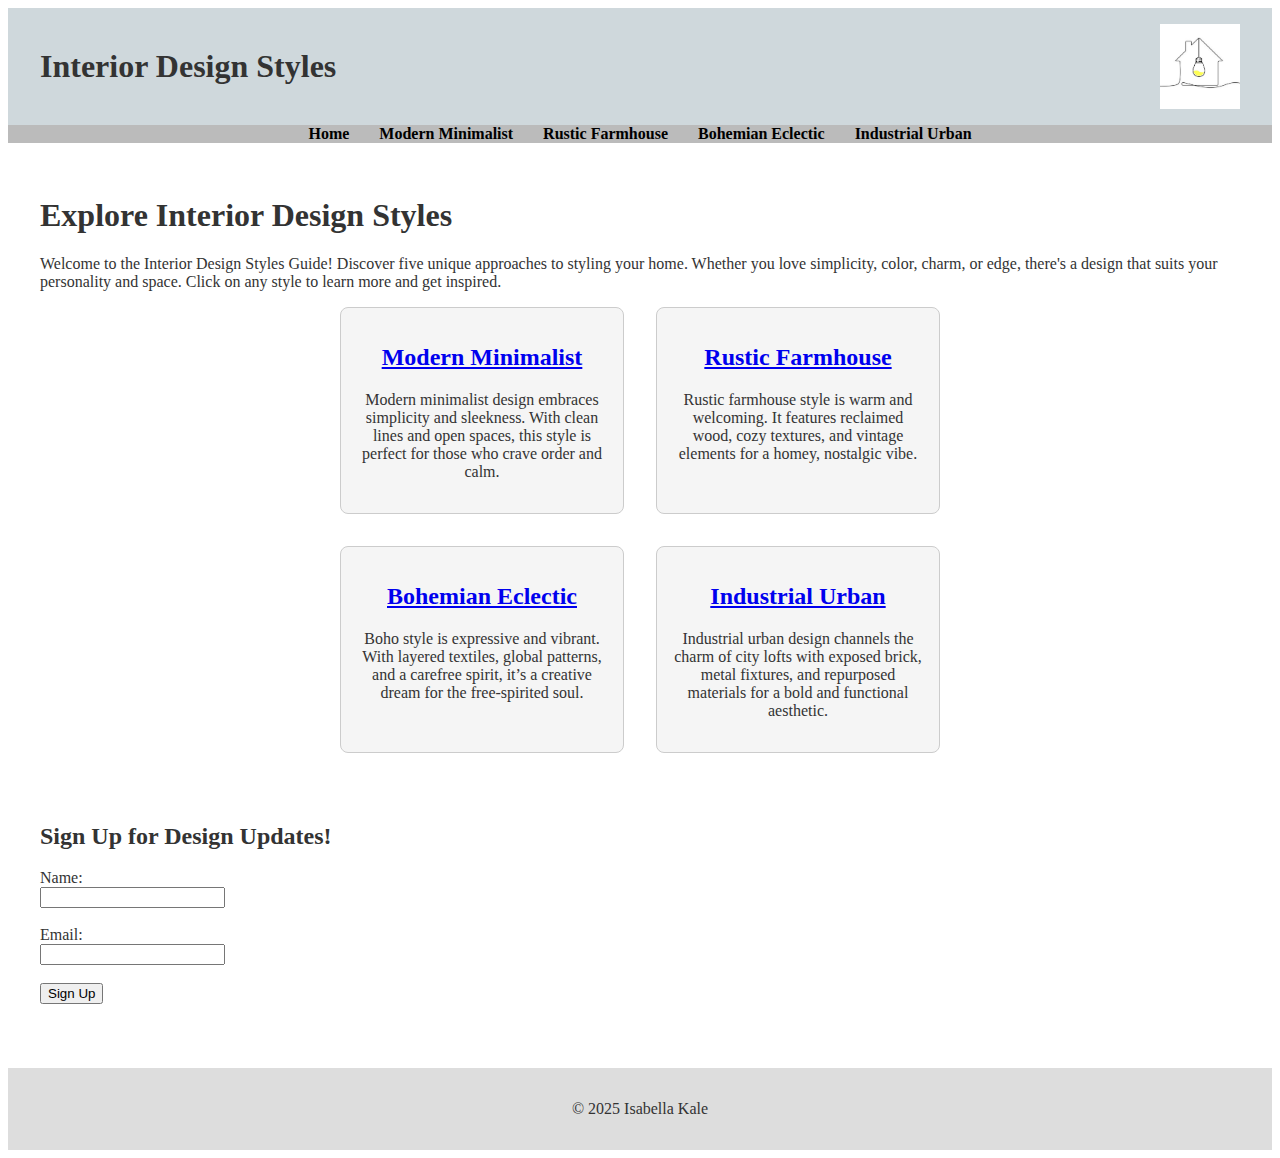
<file: index.html>
<!DOCTYPE html>
<html lang="en">
<head>
  <meta charset="UTF-8">
  <meta name="Author" content="Isabella Kale">
  <title>Interior Design Styles Guide</title>
  <link rel="stylesheet" href="css/my_styles.css">
</head>

<body class="index">
  <header class="index">
    <h1>Interior Design Styles</h1>
    <img class="logo" src="images/logo.jpg" alt="Site Logo" width="80">
  </header>

    <nav>
      <ul>
        <li><a href="index.html">Home</a></li>
        <li><a href="modern.html">Modern Minimalist</a></li>
        <li><a href="rustic.html">Rustic Farmhouse</a></li>
        <li><a href="boho.html">Bohemian Eclectic</a></li>
        <li><a href="urban.html">Industrial Urban</a></li>
      </ul>
    </nav>

    <main>
      <h1>Explore Interior Design Styles</h1>
      <p>Welcome to the Interior Design Styles Guide! Discover five unique approaches to styling your home. Whether you love simplicity, color, charm, or edge, there's a design that suits your personality and space. Click on any style to learn more and get inspired.</p>

      <section class="row">
        <div class="modern-preview">
          <h2><a href="modern.html">Modern Minimalist</a></h2>
          <p>Modern minimalist design embraces simplicity and sleekness. With clean lines and open spaces, this style is perfect for those who crave order and calm.</p>
        </div>

        <div class="rustic-preview">
          <h2><a href="rustic.html">Rustic Farmhouse</a></h2>
          <p>Rustic farmhouse style is warm and welcoming. It features reclaimed wood, cozy textures, and vintage elements for a homey, nostalgic vibe.</p>
        </div>
                   
      </section>

      <section class="row">
        <div class="boho-preview">
          <h2><a href="boho.html">Bohemian Eclectic</a></h2>
          <p>Boho style is expressive and vibrant. With layered textiles, global patterns, and a carefree spirit, it’s a creative dream for the free-spirited soul.</p>
        </div>

        <div class="urban-preview">
          <h2><a href="urban.html">Industrial Urban</a></h2>
          <p>Industrial urban design channels the charm of city lofts with exposed brick, metal fixtures, and repurposed materials for a bold and functional aesthetic.</p>
        </div>
       
      </section>

      <br>
      
      <section>
        <form onsubmit="showPopup(event)">
          <h2>Sign Up for Design Updates!</h2>

          <label for="name">Name:</label><br>
          <input type="text" id="name" name="name" required><br><br>
      
          <label for="email">Email:</label><br>
          <input type="email" id="email" name="email" required><br><br>
      
          <input type="submit" value="Sign Up">
        </form>

        <p id="thank-you" style="display: none; text-align: center; font-size: 1.2rem; margin-top: 20px;">
          Thanks for signing up! Check your inbox for updates.
        </p>
      </section>      
    </main>

  <footer>
    <p>&copy; 2025 Isabella Kale</p>
  </footer>

  <script>
    function showPopup(event) { 
      event.preventDefault();
      alert("Thank you for signing up! We'll keep you updated with the latest design trends.");
      document.querySelector("form").style.display = "none";
      document.getElementById("thank-you").style.display = "block";
    } 
  </script>
</body>
</html>
</file>
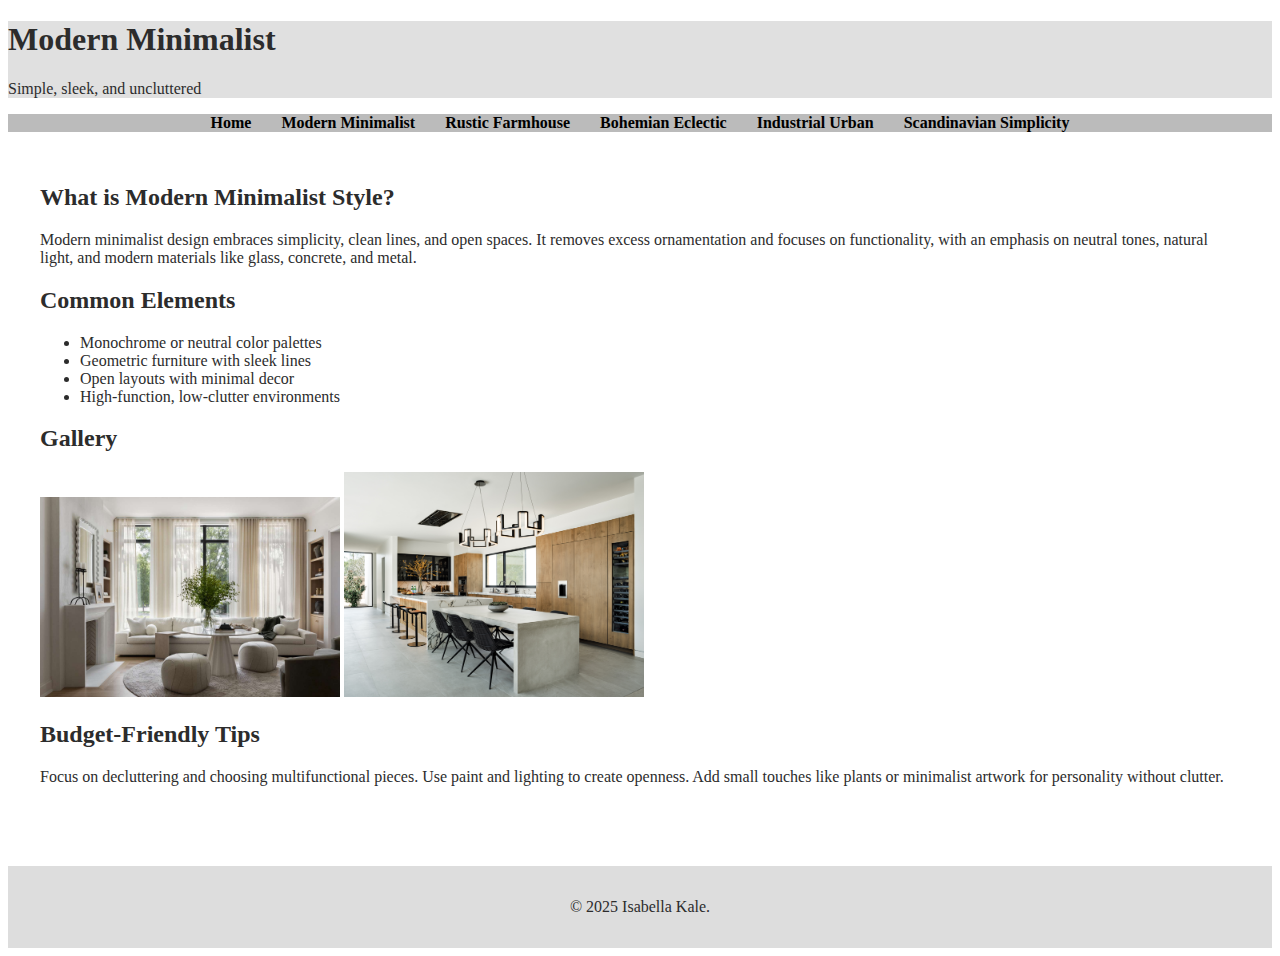
<file: modern.html>
<!DOCTYPE html>
<html lang="en">
<head>
  <meta name="author" content="Bella Kale" />
  <title>Modern Minimalist | Interior Design Styles</title>
  <link rel="stylesheet" href="css\my_styles.css" />
</head>
<body class="modern">
  <header  class="modern">
    <h1>Modern Minimalist</h1>
    <p>Simple, sleek, and uncluttered</p>
  </header>

  <nav>
    <ul>
      <li><a href="index.html">Home</a></li>
      <li><a href="modern.html">Modern Minimalist</a></li>
      <li><a href="rustic.html">Rustic Farmhouse</a></li>
      <li><a href="boho.html">Bohemian Eclectic</a></li>
      <li><a href="urban.html">Industrial Urban</a></li>
      <li><a href="scand.html">Scandinavian Simplicity</a></li>
    </ul>
  </nav>

  <main>
    <section>
      <h2>What is Modern Minimalist Style?</h2>
      <p>
        Modern minimalist design embraces simplicity, clean lines, and open spaces. It removes excess ornamentation and focuses on functionality, with an emphasis on neutral tones, natural light, and modern materials like glass, concrete, and metal.
    </p>
    </section>

    <section>
      <h2>Common Elements</h2>
      <ul>
        <li>Monochrome or neutral color palettes</li> 
        <li>Geometric furniture with sleek lines</li> 
        <li>Open layouts with minimal decor</li> 
        <li>High-function, low-clutter environments</li>
      </ul>
    </section>

    <section>
      <h2>Gallery</h2>
      <img src="images/modern1.jpg" alt="Minimalist living space with white walls and clean lines" width="300" />
      <img src="images/modern2.jpg" alt="Minimalist kitchen with metal and wood finishes" width="300" />
    </section>

    <section>
      <h2>Budget-Friendly Tips</h2>
      <p>
        Focus on decluttering and choosing multifunctional pieces. Use paint and lighting to create openness. Add small touches like plants or minimalist artwork for personality without clutter.
      </p>
    </section>
  </main>

  <footer>
    <p>&copy; 2025 Isabella Kale.</p>
  </footer>
</body>
</html>
</file>
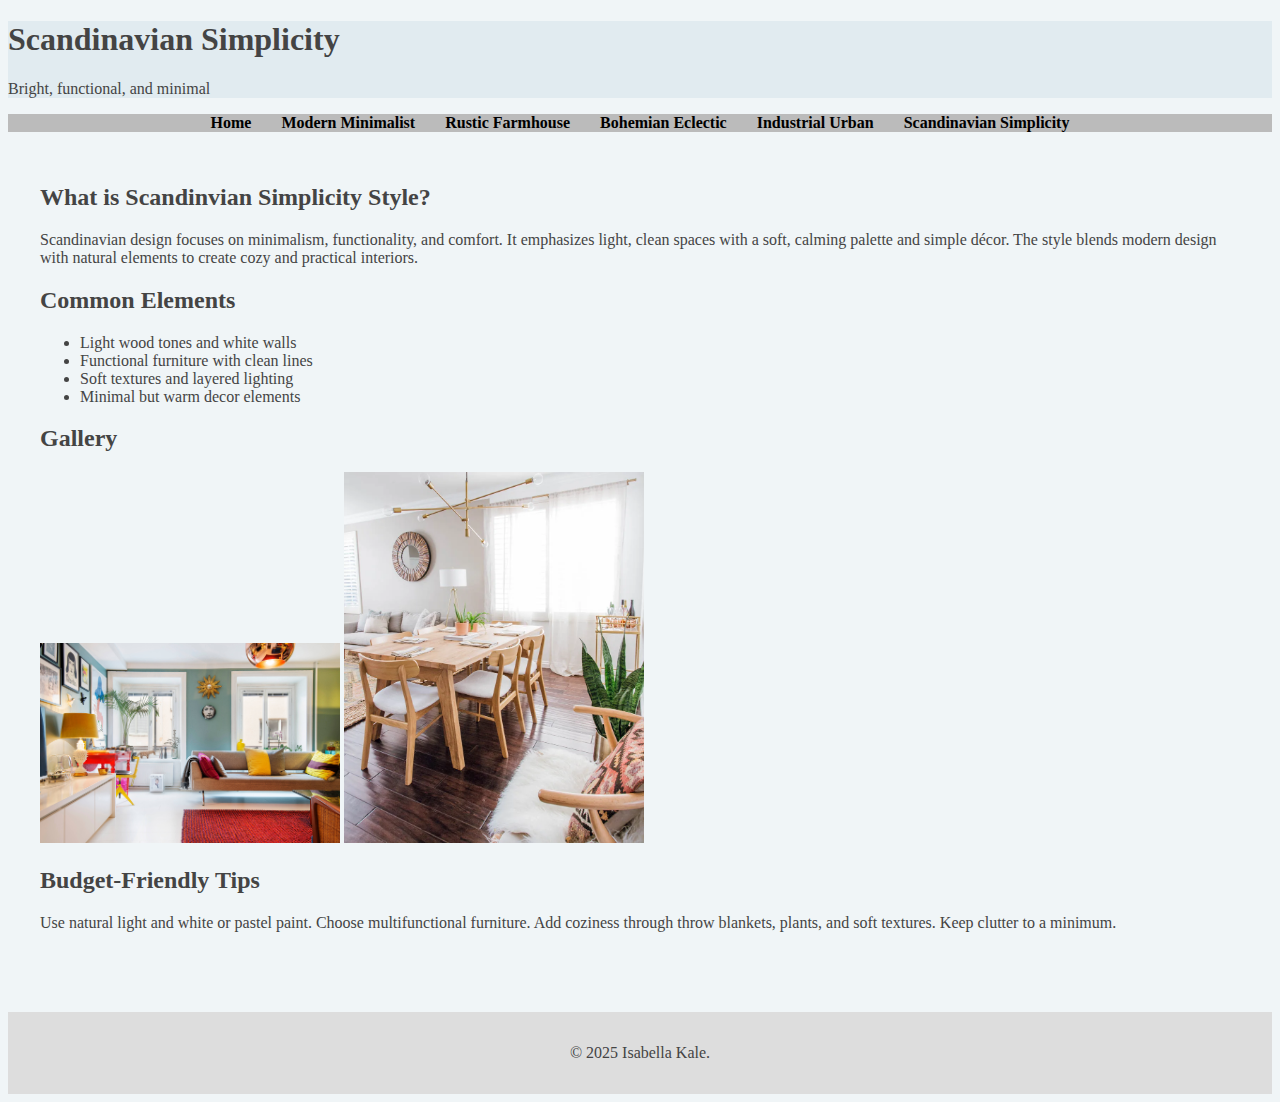
<file: scand.html>
<!DOCTYPE html>
<html lang="en">
<head>
  <meta name="author" content="Bella Kale" />
  <title>Scandinavian Simplicity | Interior Design Styles</title>
  <link rel="stylesheet" href="css\my_styles.css" />
</head>
<body class="scand">
  <header class="scand">
    <h1>Scandinavian Simplicity</h1>
    <p>Bright, functional, and minimal</p>
  </header>

  <nav>
    <ul>
      <li><a href="index.html">Home</a></li>
      <li><a href="modern.html">Modern Minimalist</a></li>
      <li><a href="rustic.html">Rustic Farmhouse</a></li>
      <li><a href="boho.html">Bohemian Eclectic</a></li>
      <li><a href="urban.html">Industrial Urban</a></li>
      <li><a href="scand.html">Scandinavian Simplicity</a></li>
    </ul>
  </nav>

  <main>
    <section>
      <h2>What is Scandinvian Simplicity Style?</h2>
      <p>
        Scandinavian design focuses on minimalism, functionality, and comfort. It emphasizes light, clean spaces with a soft, calming palette and simple décor. The style blends modern design with natural elements to create cozy and practical interiors.
      </p>
    </section>

    <section>
      <h2>Common Elements</h2>
      <ul>
        <li>Light wood tones and white walls</li>
        <li>Functional furniture with clean lines</li>
        <li>Soft textures and layered lighting</li>
        <li>Minimal but warm decor elements</li>
      </ul>
    </section>

    <section>
      <h2>Gallery</h2>
      <img src="images/scand1.jpg" alt="Bright Scandinavian living room with soft hues" width="300" />
      <img src="images/scand2.jpg" alt="Simple dining space with wooden furniture" width="300" />
    </section>

    <section>
      <h2>Budget-Friendly Tips</h2>
      <p>
        Use natural light and white or pastel paint. Choose multifunctional furniture. Add coziness through throw blankets, plants, and soft textures. Keep clutter to a minimum.
      </p>
    </section>
  </main>

  <footer>
    <p>&copy; 2025 Isabella Kale.</p>
  </footer>
</body>
</html>
</file>
<file: css/my_styles.css>
/* 	Developer: Isabella Kale 
	Start Date: April 25, 2025 */
	
/* General Styles */
nav ul {
	list-style-type: none;
	padding: 0;
	display: flex;
	justify-content: center;
	background-color: #bbb;
	margin: 0;
}
  
nav ul li {
	margin: 0 15px;
}
  
nav ul li a {
	text-decoration: none;
	color: #000;
	font-weight: bold;
}
  
main {
	padding: 2rem;
}
  
footer {
	text-align: center;
	padding: 1rem;
	background-color: #ddd;
	margin-top: 2rem;
}

/* Index Page */
body.index {
	background-color: #ffffff;
	color: #333333;
}
  
header.index {
	background-color: #cfd8dc;
	position: relative;
	display: flex;
	justify-content: space-between;
	align-items: center;
	padding: 1rem 2rem;
}

.logo {
	width: 80px;
	height: auto;
}

section.row {
	display: flex;
	justify-content: center;
	gap: 2rem;
	margin-bottom: 2rem;
	flex-wrap: wrap;
}
  
section.row div {
	background-color: #f5f5f5;
	padding: 1rem;
	width: 250px; /* was 300px, now smaller */
	text-align: center;
	border: 1px solid #ccc;
	border-radius: 8px;
	transition: transform 0.3s;
}
  
  
section.row div:hover {
	transform: scale(1.05);
}
  
  
/* Modern Minimalist */
body.modern {
	background-color: #ffffff;
	color: #2c2c2c;
}

header.modern {
	background-color: #e0e0e0;
}
  
/* Rustic Farmhouse */
body.rustic {
	background-color: #f4f1ee;
	color: #5b3e2b;
}
  
header.rustic {
	background-color: #d8c3a5;
}
  
/* Bohemian Eclectic */
body.boho {
	background-color: #fff7f0;
	color: #814c4a;
}

header.boho {
	background-color: #f6c5af;
}
  
/* Industrial Urban */
body.urban {
	background-color: #2e2e2e;
	color: #dcdcdc;
}

header.urban {
	background-color: #4a4a4a;
}
  
/* Scandinavian Simplicity */
body.scand {
	background-color: #f0f5f7;
	color: #444;
}

header.scand {
	background-color: #e1ebf0;
}

/* Ensure layout responsiveness */
@media (max-width: 768px) {
	nav ul {
	  flex-direction: column;
	  align-items: center;
	}
  
	nav ul li {
	  margin: 10px 0;
	}
  
	main {
	  padding: 1rem;
	}
}
</file>
